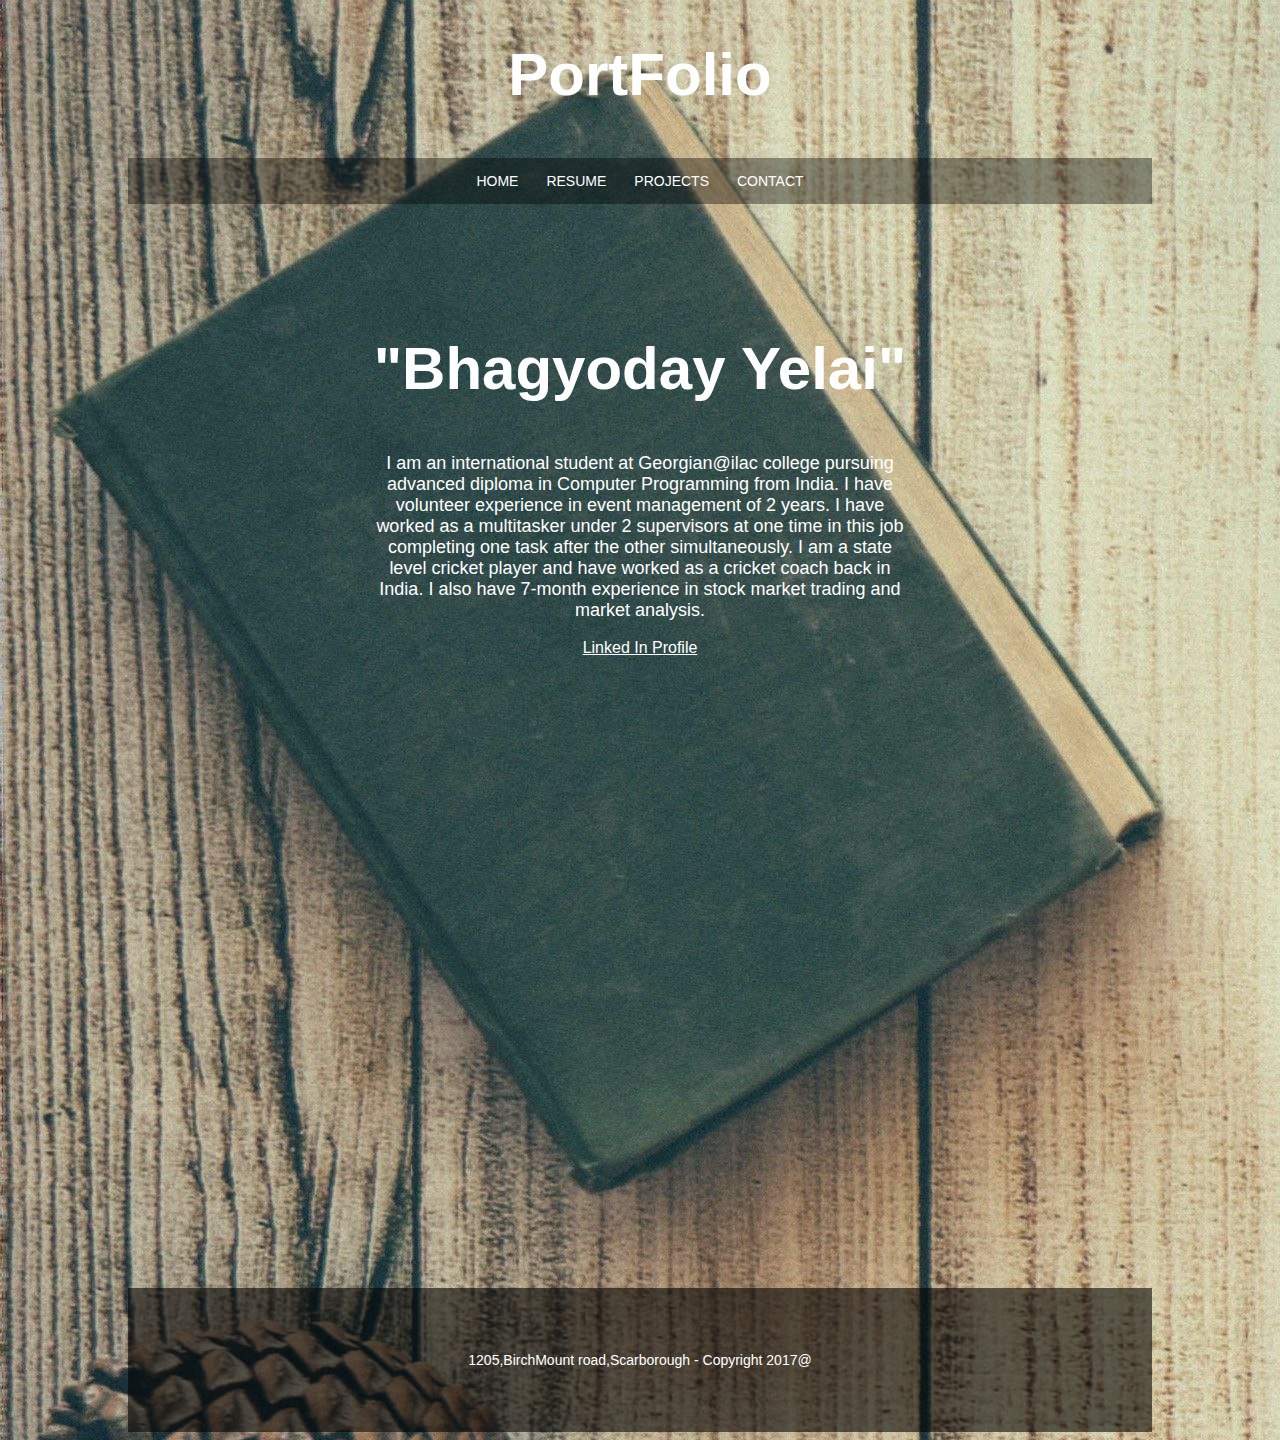
<file: index.html>
<!DOCTYPE html>
<html lang="en">
<head>
    <meta charset="UTF-8">
    <meta name="viewport" content="width=device-width, initial-scale=1.0">
    <title>Portfolio</title>
    <link rel="Stylesheet" href="style.css">
</head>
<body>
   <div class="Portfolio">
    <header>
        <h1>PortFolio</h1>
    </header>
    <nav>
        <a href="index.html">HOME</a>
        <a href="Resume.html">RESUME</a>
        <a href="Projects.html">PROJECTS</a>
        <a href="Contact.html">CONTACT</a>
    </nav>
    <main>
        <h2>"Bhagyoday Yelai"</h2>
        <p>I am an international student at Georgian@ilac college pursuing advanced diploma in Computer Programming from India.
            I have volunteer experience in event management of 2 years. I have worked as a multitasker under 2 supervisors at one time in this job completing one task after the other simultaneously.
            I am a state level cricket player and have worked as a cricket coach back in India.
            I also have 7-month experience in stock market trading and market analysis.</p>
            <a href="http://www.linkedin.com/in/bhagyoday-yelai-219331214" target="_blank">Linked In Profile</a>   
        </main>
    <section class="maps">    
        <iframe src="https://www.google.com/maps/embed?pb=!1m18!1m12!1m3!1
        d2882.3901624507093!2d-79.28558892393562!3d43.74399407109791!2m3!1f0
        !2f0!3f0!3m2!1i1024!2i768!4f13.1!3m3!1m2!1s0x89d4ce02751d34af%3A0x753
        32f30ac11e138!2s1205%20Birchmount%20Rd%2C%20Scarborough%2C%20ON%20M1P
        %202C2!5e0!3m2!1sen!2sca!4v1711042026935!5m2!1sen!2sca" 
        width="1024" height="500" style="border:0;" allowfullscreen="" loading="lazy" referrerpolicy="no-referrer-when-downgrade"></iframe>
    </section>
    <footer>
        <p>1205,BirchMount road,Scarborough - Copyright 2017@</p>
    </footer>
</div> 
</body>
</html>
</file>
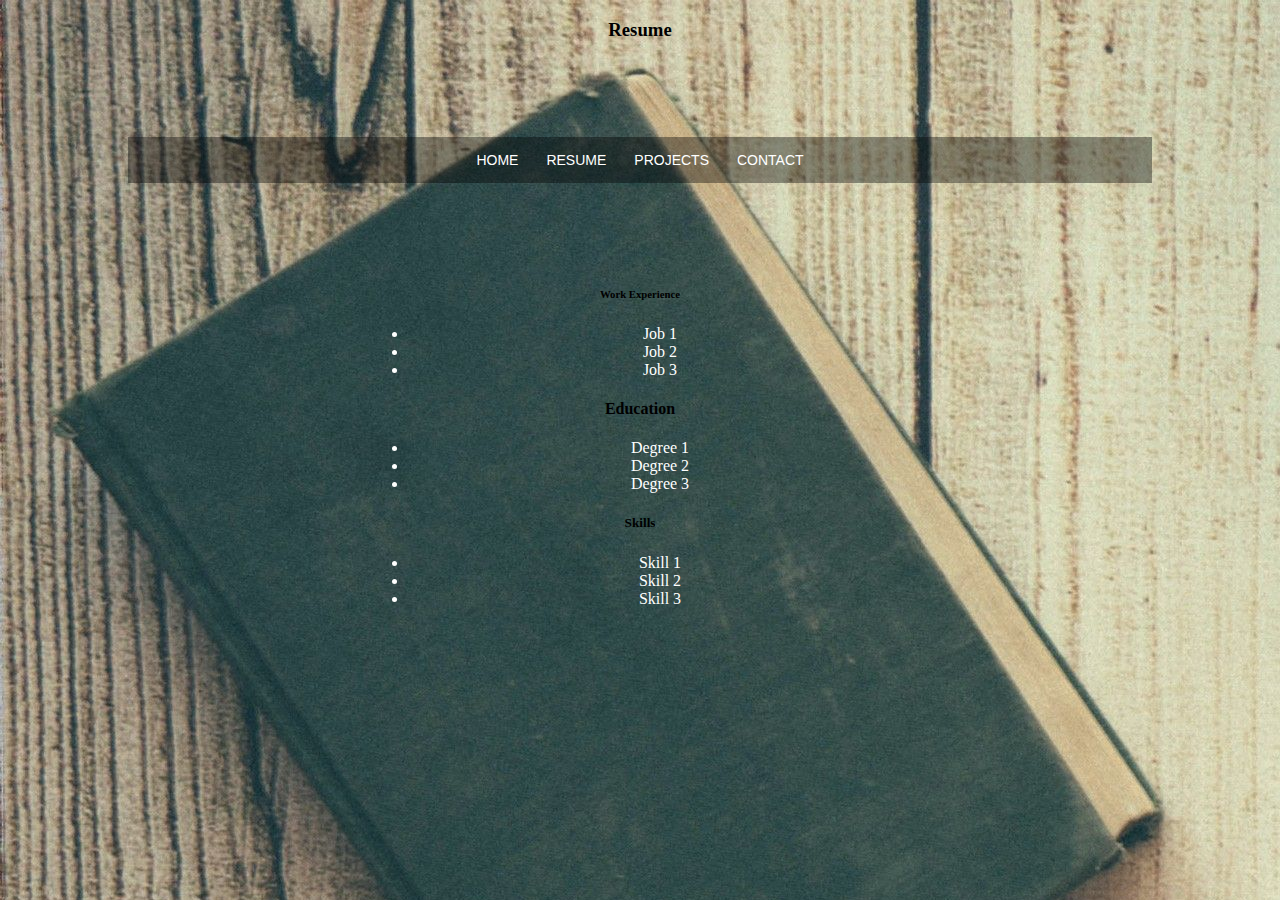
<file: Resume.html>
<!DOCTYPE html>
<html lang="en">
<head>
    <meta charset="UTF-8">
    <meta name="viewport" content="width=device-width, initial-scale=1.0">
    <title>Resume</title>
    <link rel="Stylesheet" href="style.css">
</head>
<body>
    <div class="Resumebody">
    <header>
        <h3>Resume</h3>
    </header>
    <nav>
        <a href="index.html">HOME</a>
        <a href="Resume.html">RESUME</a>
        <a href="Projects.html">PROJECTS</a>
        <a href="Contact.html">CONTACT</a>
    </nav>
    <main>
        <section>
            <h6>Work Experience</h6>
            <ul>
                <li>Job 1</li>
                <li>Job 2</li>
                <li>Job 3</li>
            </ul>
        </section>
        <section>
            <h4>Education</h4>
            <ul>
                <li>Degree 1</li>
                <li>Degree 2</li>
                <li>Degree 3</li>
            </ul>
        </section>
        <section>
            <h5>Skills</h5>
            <ul>
                <li>Skill 1</li>
                <li>Skill 2</li>
                <li>Skill 3</li>
            </ul>
        </section>
    </main>
</div>
</body>
</html>
</file>
<file: style.css>
body{
    background-color: gray;
    background-image: url(R\ \(1\).jpeg);
}
.Portfolio{
    margin-left: auto;
    margin-right: auto;
    width: 1024px;
}
header{
    height: 118px;
    text-align: center;
}
nav{
    background-color: rgba(0, 0, 0, 0.386);
    padding-top: 14px;
    padding-bottom: 14px;
    text-align: center;
}
main{
    height: 400px;
    text-align: center;
    padding-top: 80px;
    padding-left: 240px;
    padding-right: 240px;
}
footer{
    background-color: rgba(0, 0, 0, 0.577);
    padding-top: 50px;
    padding-bottom: 50px;

}
h2{
    font-size: 60px;
    color: white;
    font-family: Arial, Helvetica, sans-serif;
}
h1{
    font-size: 60px;
    color: white;
    font-family: Arial, Helvetica, sans-serif;
}
p{
    font-size: 18px;
    color: white;
    font-family: Arial, Helvetica, sans-serif;
}
a{
    color: white;
    font-family: Arial, Helvetica, sans-serif;
}
nav a{
    text-decoration: none;
    font-size: 14px;
    padding-left: 12px;
    padding-right: 12px;
}
footer p{
    font-size: 14px;
    text-align: center;
}
.maps{
    padding-bottom: 100px;
}
li{
    color: white;
    text-decoration: none;
}
.Resumebody{
    margin-left: auto;
    margin-right: auto;
    width: 1024px;
}
</file>
